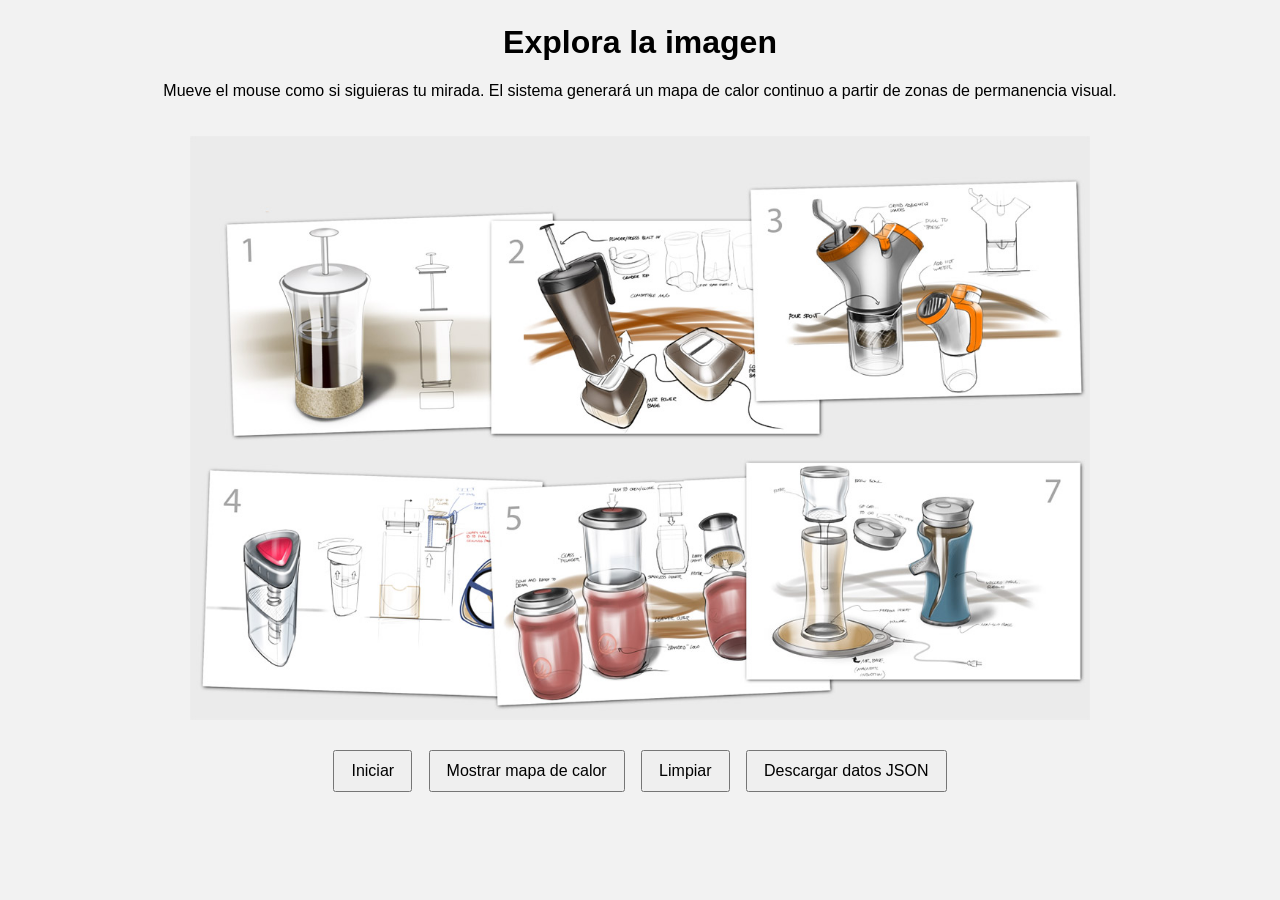
<file: index.html>
<!DOCTYPE html>
<html lang="es">
<head>
  <meta charset="UTF-8" />
  <meta name="viewport" content="width=device-width, initial-scale=1.0" />
  <title>Heatmap visual tipo eye tracking</title>
  <link rel="stylesheet" href="style.css" />
</head>
<body>
  <h1>Explora la imagen</h1>
  <p>
    Mueve el mouse como si siguieras tu mirada. El sistema generará un
    mapa de calor continuo a partir de zonas de permanencia visual.
  </p>

  <div id="wrapper">
    <img id="stimulus" src="imagen.jpg" alt="Imagen de prueba" />
    <canvas id="heatmapCanvas"></canvas>
  </div>

  <div class="controls">
    <button id="startBtn">Iniciar</button>
    <button id="showBtn">Mostrar mapa de calor</button>
    <button id="clearBtn">Limpiar</button>
    <button id="downloadBtn">Descargar datos JSON</button>
  </div>

  <script src="script.js"></script>
</body>
</html>
</file>
<file: style.css>
body {
  font-family: Arial, sans-serif;
  margin: 24px;
  text-align: center;
  background: #f2f2f2;
}

#wrapper {
  position: relative;
  display: inline-block;
  margin-top: 20px;
  line-height: 0;
}

#stimulus {
  display: block;
  width: 900px;
  max-width: 100%;
  height: auto;
}

#heatmapCanvas {
  position: absolute;
  top: 0;
  left: 0;
  pointer-events: none;
  z-index: 20;
}

.controls {
  margin-top: 20px;
}

button {
  margin: 6px;
  padding: 10px 16px;
  font-size: 16px;
  cursor: pointer;
}
</file>
